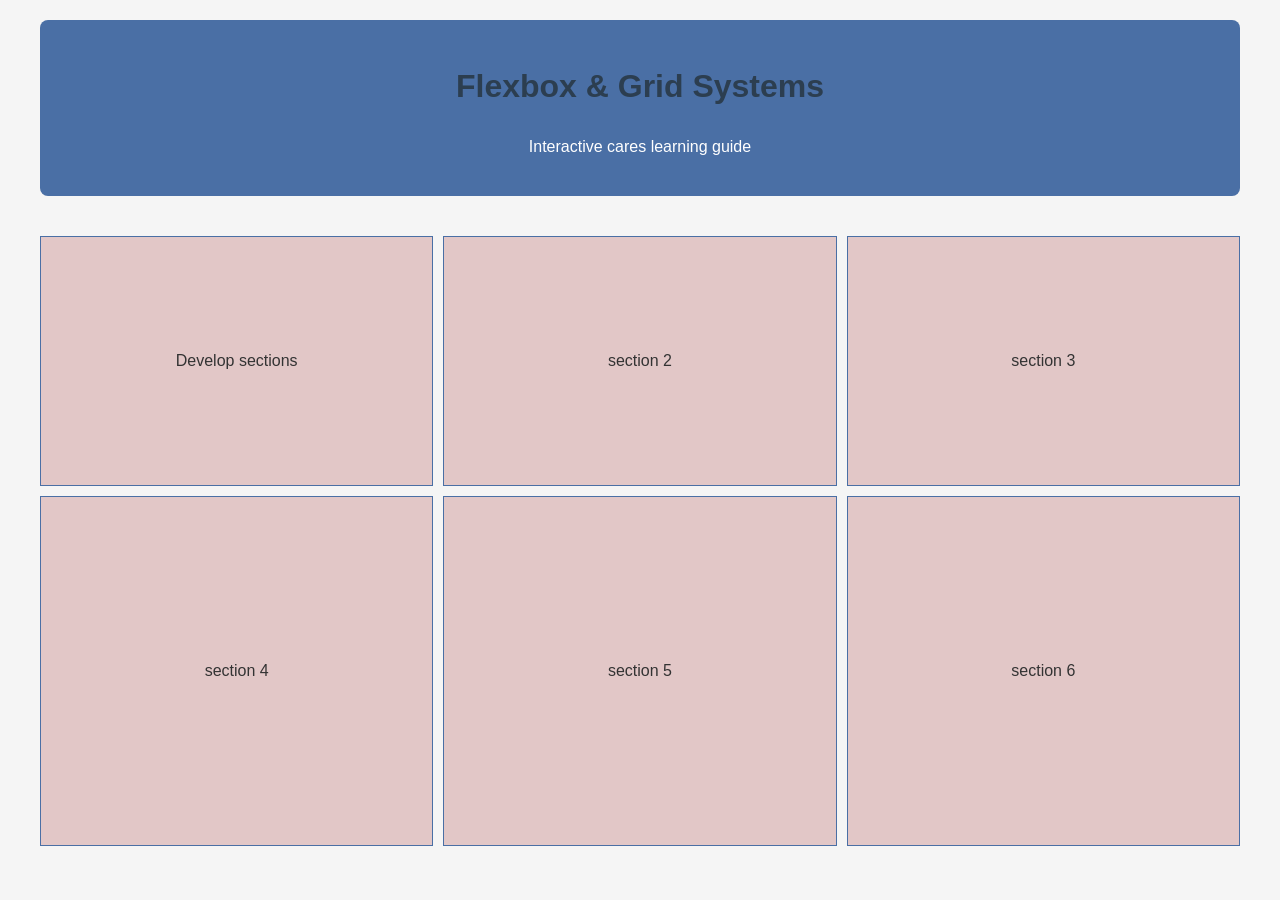
<file: index.html>
<!DOCTYPE html>
<html lang="en">
  <head>
    <meta charset="UTF-8" />
    <meta name="viewport" content="width=device-width, initial-scale=1.0" />
    <title>Flexbox & Grid Learning</title>
    <link rel="stylesheet" href="styles.css" />
  </head>
  <body>
    <header>
      <h1>Flexbox & Grid Systems</h1>
      <p>Interactive cares learning guide</p>
    </header>

    <div class="container">
      <div class="box">
        Develop sections
        <!-- <div class="inner-container">
          <div>Live class</div>
          <div>Recoded class</div>
          <div>Session class</div>
        </div> -->
      </div>
      <div class="box">section 2</div>
      <div class="box">section 3</div>
      <div class="box">section 4</div>
      <div class="box">section 5</div>
      <div class="box">section 6</div>
    </div>

    <!-- <div class="course-card">
      <img
        src="https://interactivecaresbucket.s3.amazonaws.com/main_backend/media/WordPress_Plugin_Development_Career_Path/WhatsApp_Image_2024-12-21_at_18.26.26_25192760.jpg"
        alt="right sections"
      />

      <h5>MERN Stack Web Development Career Path - Batch 04</h5>

      <div class="card-content">
        <h2>MERN Stack Web Development Batch 02</h2>
        <p class="instructor">Saidur Rahman Setu</p>
        <div class="details">
          <span> 250 Lessons</span>
          <span>14 Quiz</span>
        </div>
        <div class="price">
          <span class="discounted">৳ 5000.00</span>
          <span class="original">৳ 10000</span>
        </div>
        <div class="enroll">
          <span> 5 (1 reviews)</span>
          <button>Enrolled</button>
        </div>
      </div>
    </div> -->
  </body>
</html>
</file>
<file: styles.css>
body {
    font-family: 'Segoe UI', Tahoma, Geneva, Verdana, sans-serif;
    line-height: 1.6;
    color: #333;
    max-width: 1200px;
    margin: 0 auto;
    padding: 20px;
    background-color: #f5f5f5;
}

header {
    text-align: center;
    margin-bottom: 40px;
    padding: 20px;
    background-color: #4a6fa5;
    color: white;
    border-radius: 8px;
}

h1, h2, h3 {
    color: #2c3e50;
}

.box{
    border: 1px solid #4a6fa5;
    padding: 2rem 0;
    background-color: rgb(226, 199, 199);
    display: grid;
    place-content: center;
    
    
}

.container{
    display: grid;
    grid-template-columns: repeat(auto-fit, minmax(300px, 1fr));
    grid-template-rows: 250px 350px;
    gap: 10px;
}

/* .inner-container{
    display: flex;
    gap: 1rem;
    flex-direction: column;
} */










.container{
    /* display: grid; */
    /* grid-template-columns: 200px 200px;
    grid-template-rows: 300px 300px; */
    /* gap: 2px;
    grid-template: 300px 300px/200px 200px; */
    /* grid-column-gap: 10px; */
}

.course-card {
    width: 300px;
    background: white;
    border-radius: 10px;
    overflow: hidden;
    box-shadow: 0px 4px 8px rgba(0, 0, 0, 0.2);
}



.course-card img {
    width: 100%;
    height: 150px;
    object-fit: cover;
}

 @media screen and (max-width: 480px) {
    body {
      background-color: lightgreen;
    }
  }
</file>
